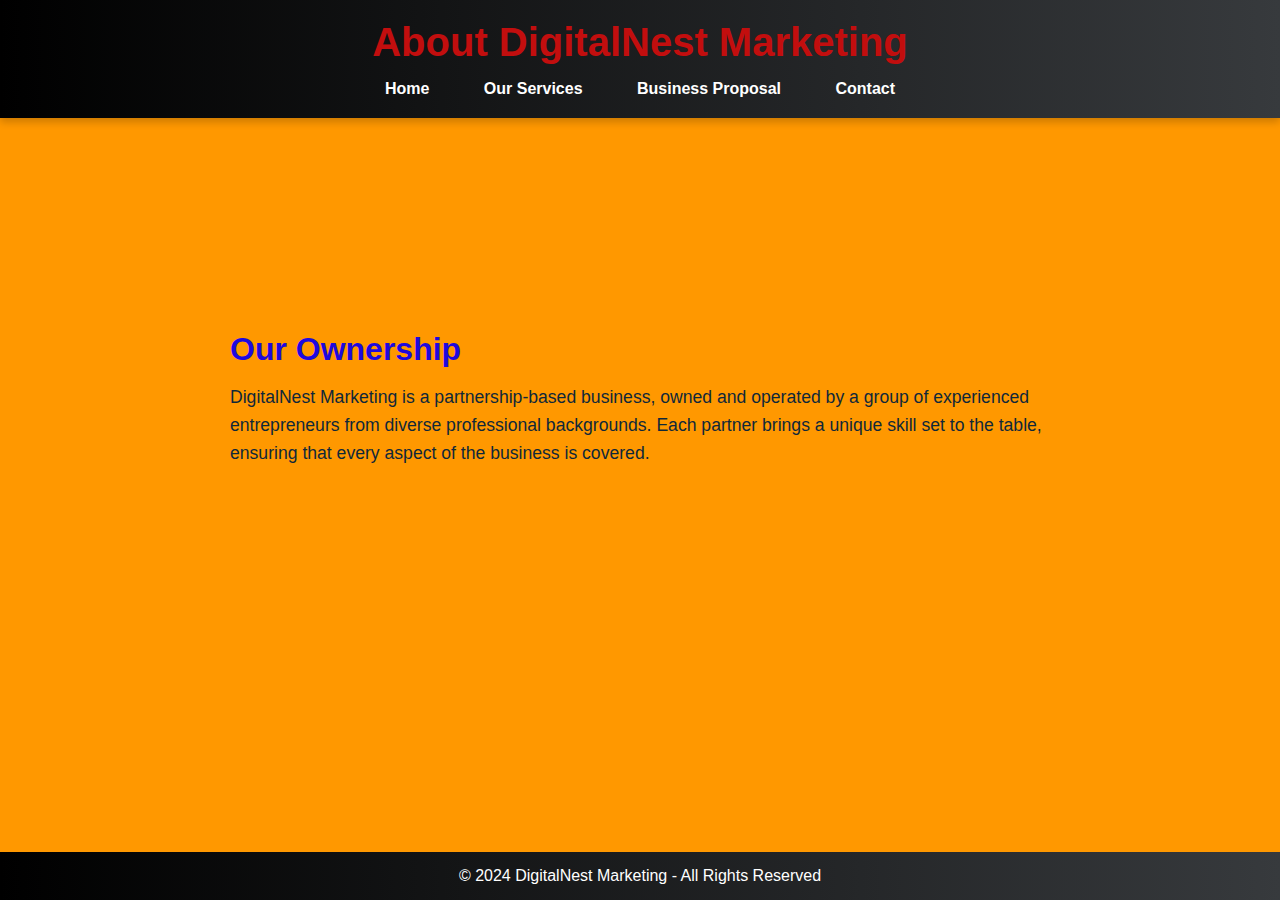
<file: about.html>
<!DOCTYPE html>
<html lang="en">
<head>
    <meta charset="UTF-8">
    <meta name="viewport" content="width=device-width, initial-scale=1.0">
    <title>About Us - DigitalNest Marketing</title>
    <link rel="stylesheet" href="css/styles.css">
</head>
<body>
    <header>
        <h1>About DigitalNest Marketing</h1>
        <nav>
            <a href="index.html">Home</a>
            <a href="services.html">Our Services</a>
            <a href="proposal.html">Business Proposal</a>
            <a href="contact.html">Contact</a>
        </nav>
    </header>

    <section id="ownership">
        <h2>Our Ownership</h2>
        <p>DigitalNest Marketing is a partnership-based business, owned and operated by a group of experienced entrepreneurs from diverse professional backgrounds. Each partner brings a unique skill set to the table, ensuring that every aspect of the business is covered.</p>
    </section>

    <footer>
        <p>&copy; 2024 DigitalNest Marketing - All Rights Reserved</p>
    </footer>
</body>
</html>
</file>
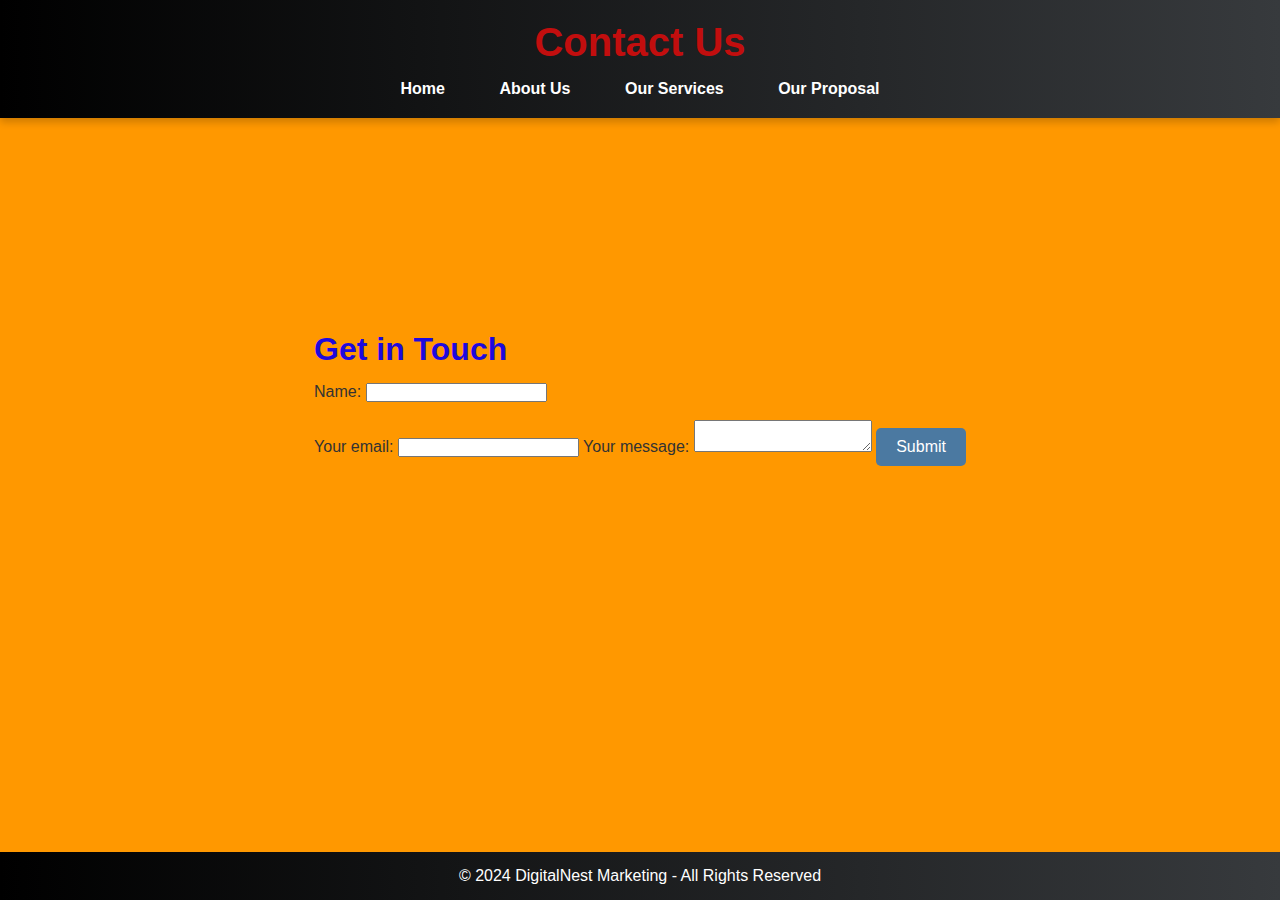
<file: contact.html>
<!DOCTYPE html>
<html lang="en">

<head>
    <meta charset="UTF-8">
    <meta name="viewport" content="width=device-width, initial-scale=1.0">
    <title>Contact Us - DigitalNest Marketing</title>
    <link rel="stylesheet" href="css/styles.css">
</head>

<body>
    <header>
        <h1>Contact Us</h1>
        <nav>
            <a href="index.html">Home</a>
            <a href="about.html">About Us</a>
            <a href="services.html">Our Services</a>
            <a href="proposal.html">Our Proposal</a>
        </nav>
    </header>

    <section id="contact-form">
        <h2>Get in Touch</h2>
        <!-- modify this form HTML and place wherever you want your form -->
        <form action="https://formspree.io/f/xrbgdzvr" method="POST">
            <label for="name">
                Name:
                 <input type="text" id="name" name="name" required> 
            </label> <br><br>
            <label>
                Your email:
                <input type="email" name="email">
            </label>
            <label>
                Your message:
                <textarea name="message"></textarea>
            </label>
            <!-- your other form fields go here -->
            <button type="submit">Submit</button>
        </form>
    </section>

    <footer>
        <p>&copy; 2024 DigitalNest Marketing - All Rights Reserved</p>
    </footer>
</body>

</html>
</file>
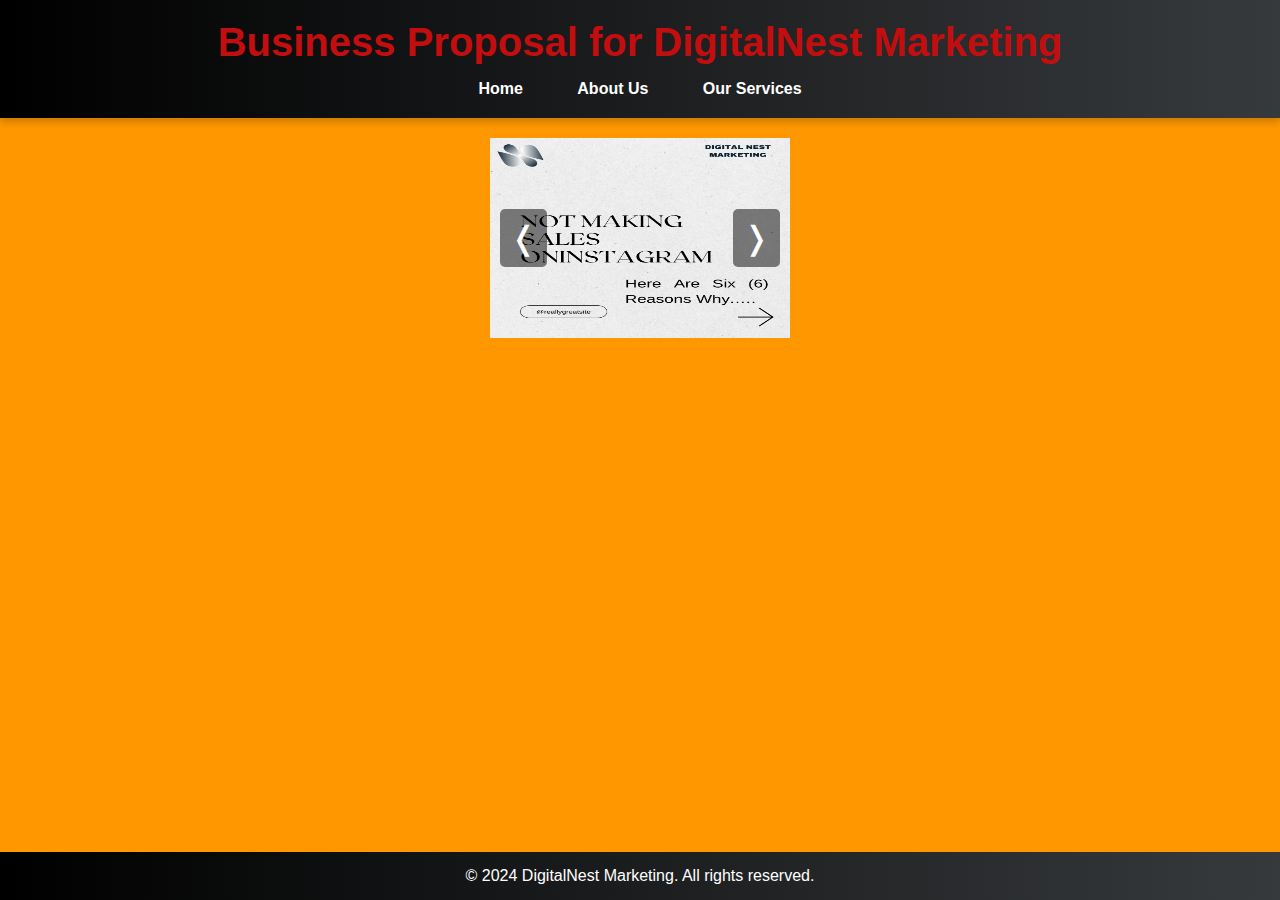
<file: proposal.html>
<!DOCTYPE html>
<html lang="en">
<head>
    <meta charset="UTF-8">
    <meta name="viewport" content="width=device-width, initial-scale=1.0">
    <title>Business Proposal - DigitalNest Marketing</title>
    <link rel="stylesheet" href="css/styles.css">
    <style>

    </style>
</head>
<body>
    <header>
        <h1>Business Proposal for DigitalNest Marketing</h1>
        <nav>
            <a href="index.html">Home</a>
            <a href="about.html">About Us</a>
            <a href="services.html">Our Services</a>
        </nav>
    </header>

    <!-- Image slider -->
    <div class="image-slider">
        <img src="images/1.jpg" class="active" alt="Image 1">
        <img src="images/2.jpg" alt="Image 2">
        <img src="images/3.jpg" alt="Image 3">
        <img src="images/4.jpg" alt="Image 4">
        <img src="images/5.jpg" alt="Image 5">
        <img src="images/6.jpg" alt="Image 6">
        <img src="images/7.jpg" alt="Image 7">
        <img src="images/8.jpg" alt="Image 8">

        <!-- Navigation buttons -->
        <button class="arrow-btn prev-btn">&#10092;</button>
        <button class="arrow-btn next-btn">&#10093;</button>
    </div>

    <footer>
        <p>&copy; 2024 DigitalNest Marketing. All rights reserved.</p>
    </footer>

    <script>
        // JavaScript for image slider
        const images = document.querySelectorAll('.image-slider img');
        const prevButton = document.querySelector('.prev-btn');
        const nextButton = document.querySelector('.next-btn');
        let currentIndex = 0;

        function showNextImage() {
            images[currentIndex].classList.remove('active');
            currentIndex = (currentIndex + 1) % images.length;
            images[currentIndex].classList.add('active');
        }

        function showPreviousImage() {
            images[currentIndex].classList.remove('active');
            currentIndex = (currentIndex - 1 + images.length) % images.length;
            images[currentIndex].classList.add('active');
        }

        // Automatically change images every 5 seconds
        setInterval(showNextImage, 5000);

        // Add click functionality to manually switch to the next or previous image
        nextButton.addEventListener('click', showNextImage);
        prevButton.addEventListener('click', showPreviousImage);
    </script>
</body>
</html>
</file>
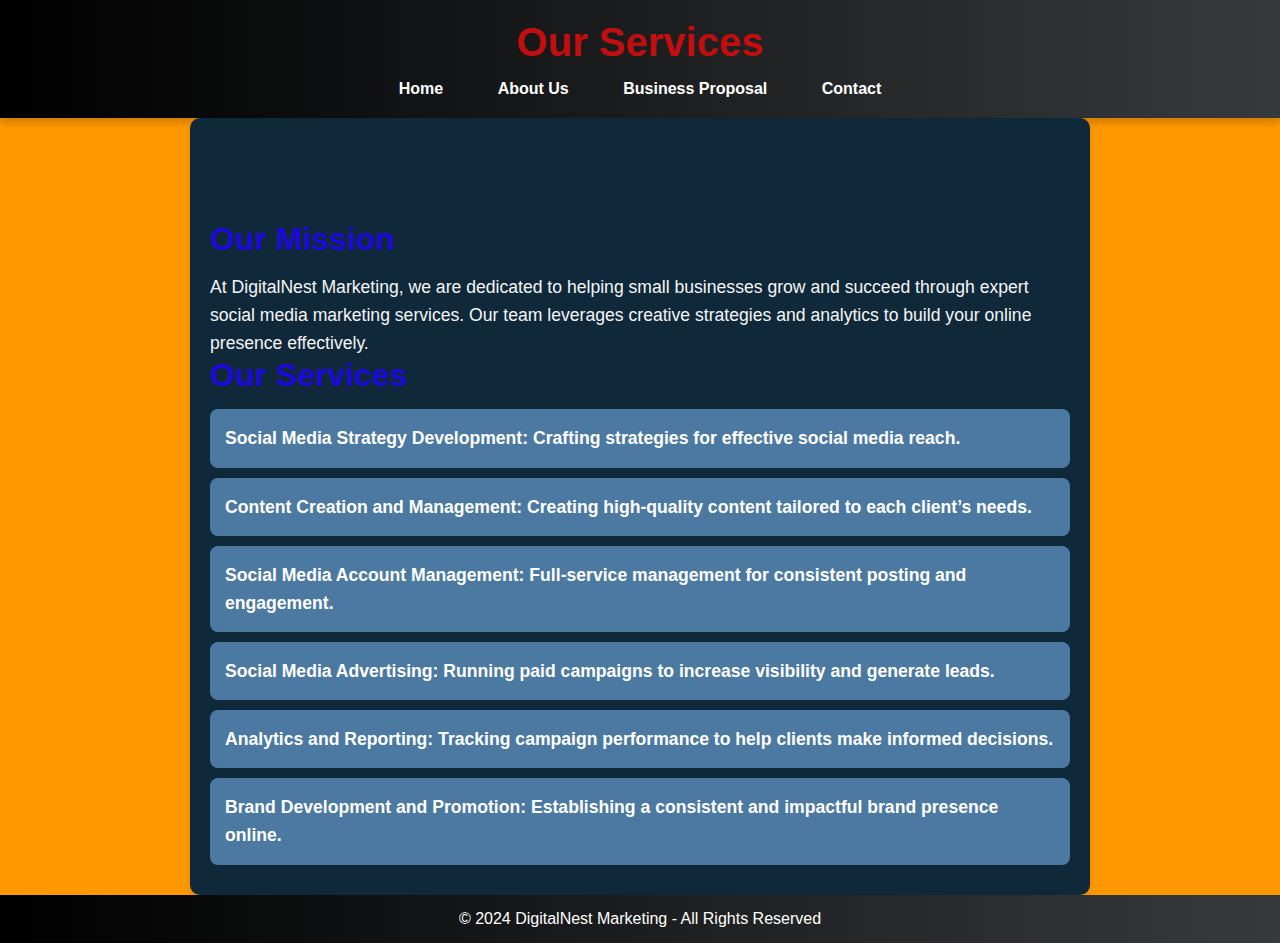
<file: services.html>
<!DOCTYPE html>
<html lang="en">

<head>
    <meta charset="UTF-8">
    <meta name="viewport" content="width=device-width, initial-scale=1.0">
    <title>Our Services - DigitalNest Marketing</title>
    <link rel="stylesheet" href="css/styles.css">
</head>

<body>
    <header>
        <h1>Our Services</h1>
        <nav>
            <a href="index.html">Home</a>
            <a href="about.html">About Us</a>
            <a href="proposal.html">Business Proposal</a>
            <a href="contact.html">Contact</a>
        </nav>
    </header>
    <section id="services">
        <center class="typing-effect">
            <h1 style="color: red;"><i>Digital Nest Markerting Where Information Takes Flight</i></h1>
        </center>

        <h2>Our Mission</h2>
        <p>At DigitalNest Marketing, we are dedicated to helping small businesses grow and succeed through expert social
            media marketing services. Our team leverages creative strategies and analytics to build your online presence
            effectively.</p>

        <h2>Our Services</h2>
        <ul>
            <li><strong>Social Media Strategy Development:</strong> Crafting strategies for effective social media
                reach.</li>
            <li><strong>Content Creation and Management:</strong> Creating high-quality content tailored to each
                client’s needs.</li>
            <li><strong>Social Media Account Management:</strong> Full-service management for consistent posting and
                engagement.</li>
            <li><strong>Social Media Advertising:</strong> Running paid campaigns to increase visibility and generate
                leads.</li>
            <li><strong>Analytics and Reporting:</strong> Tracking campaign performance to help clients make informed
                decisions.</li>
            <li><strong>Brand Development and Promotion:</strong> Establishing a consistent and impactful brand presence
                online.</li>
        </ul>
    </section>


    <footer>
        <p>&copy; 2024 DigitalNest Marketing - All Rights Reserved</p>
    </footer>
</body>

</html>
</file>
<file: css/styles.css>
/* Universal settings for all pages */
* {
    margin: 0;
    padding: 0;
    box-sizing: border-box;
}

html, body {
    font-family: Arial, sans-serif;
    color: #333;
    background-color: #ff9800;
    display: flex;
    flex-direction: column;
    min-height: 100vh;
}

/* Header styling */
header {
    background: linear-gradient(to right, #000000, #373a3d);
    color: #c20e0e;
    padding: 20px;
    text-align: center;
    box-shadow: 0 4px 8px rgba(0, 0, 0, 0.2);
}

header h1 {
    font-size: 2.5em;
    margin-bottom: 10px;
}

header p {
    font-size: 1.1em;
}

header nav {
    margin-top: 15px;
}

header nav a {
    color: #fff;
    text-decoration: none;
    padding: 10px 15px;
    margin: 0 10px;
    font-weight: bold;
    border-radius: 5px;
    transition: background 0.3s;
}

header nav a:hover {
    background: rgba(255, 255, 255, 0.2);
}

/* Section styling for all pages */
section {
    padding: 40px;
    max-width: 900px;
    margin: auto;
    text-align: left;
}

section h2 {
    color: #1e09dd;
    font-size: 2em;
    margin-bottom: 15px;
}

section p, section ul {
    font-size: 1.1em;
    line-height: 1.6;
    color: #0f283a;
}

/* List styling */
section ul {
    list-style-type: none;
    padding-left: 0;
}

section ul li {
    background: #4b79a1;
    color: #fff;
    padding: 15px;
    margin: 10px 0;
    border-radius: 8px;
    font-weight: bold;
}

/* Footer styling */
footer {
    background: linear-gradient(to right, #000000, #373a3d);
    color: #fff;
    text-align: center;
    padding: 15px;
    margin-top: auto;
    font-size: 1em;
}

/* Specific styling for the services section */
#services {
    background: #0f283a;
    padding: 20px;
    border-radius: 10px;
    box-shadow: 0 4px 8px rgba(0, 0, 0, 0.1);
}
#services p{
    color: whitesmoke;
}

/* Button styles for visual effects */
button {
    background-color: #4b79a1;
    color: white;
    border: none;
    padding: 10px 20px;
    font-size: 1em;
    border-radius: 5px;
    cursor: pointer;
    transition: background-color 0.3s ease;
}

button:hover {
    background-color: #283e51;
}

/* Responsive design */
@media (max-width: 768px) {
    header h1 {
        font-size: 2em;
    }
    
    header p {
        font-size: 1em;
    }

    header nav a {
        padding: 8px 10px;
        margin: 5px;
        font-size: 0.9em;
    }

    section {
        padding: 20px;
        font-size: 1em;
    }

    section h2 {
        font-size: 1.5em;
    }

    section ul li {
        padding: 12px;
    }
}

@media (max-width: 480px) {
    header h1 {
        font-size: 1.8em;
    }

    header nav {
        display: flex;
        flex-direction: column;
    }

    header nav a {
        margin: 5px 0;
        padding: 10px;
        text-align: center;
        font-size: 1em;
        width: 100%;
    }

    section {
        padding: 15px;
        font-size: 1em;
    }

    section h2 {
        font-size: 1.4em;
    }
    
    section ul li {
        font-size: 0.9em;
        padding: 10px;
    }

    footer {
        font-size: 0.9em;
        padding: 10px;
    }
}
       /* Basic styling for the image container */
       .image-slider {
        width: 300px;
        height: 200px;
        margin: 20px auto;
        position: relative;
        text-align: center;
    }

    .image-slider img {
        width: 100%;
        height: 100%;
        display: none;
        position: absolute;
    }

    .image-slider img.active {
        display: block;
    }

    /* Styling for navigation arrows */
    .arrow-btn {
        position: absolute;
        top: 50%;
        transform: translateY(-50%);
        font-size: 2rem;
        background-color: rgba(0, 0, 0, 0.5);
        color: white;
        border: none;
        padding: 10px;
        cursor: pointer;
    }

    .prev-btn {
        left: 10px;
    }

    .next-btn {
        right: 10px;
    }
    .typing-effect {
        font-size: 0.9rem;
        font-weight: bold;
        font-family: Arial, Helvetica, sans-serif;
        white-space: nowrap;
        overflow: hidden;
        border-right: 2px solid black;
        animation: blink-caret 0.7s step-end infinite;
        text-align: center;
        display: block;
        margin-top: 50px;
      }
      @keyframes blink-caret {

        from,
        to {
          border-color: transparent;
        }
    
        50% {
          border-color: #ff9800;
        }
      }
      @keyframes slideIn {
        to {
          opacity: 1;
          transform: translateX(0); /* Move to the original position */
        }
      }
.typing-effect{
        opacity: 0; /* Initially hide images */
        transform: translateX(100%); /* Slide in from the right */
        animation: slideIn 1s forwards; /* Apply the slide-in animation */
  }
</file>
